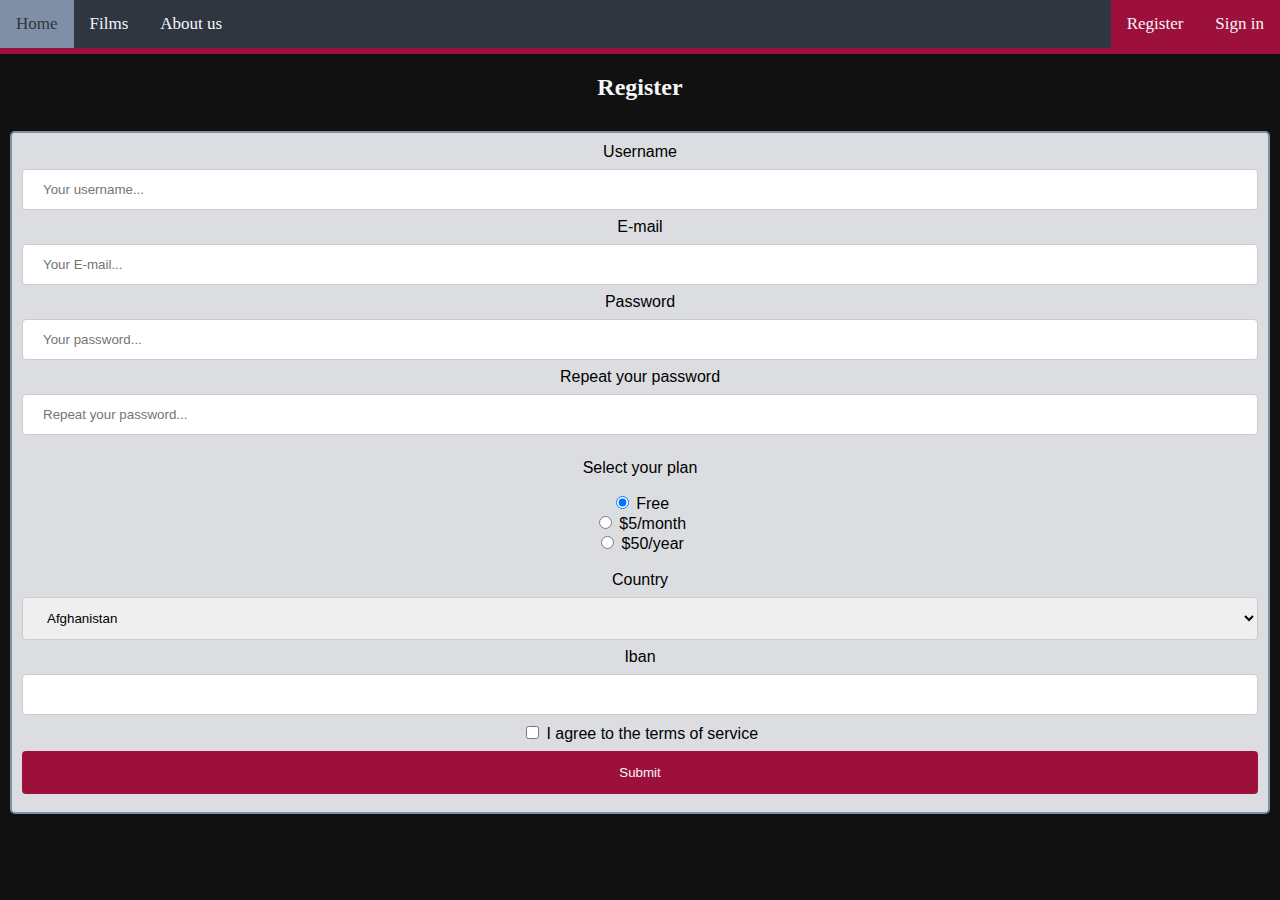
<file: register.html>
<!DOCTYPE html>
<html lang="en">

<head>
    <link rel="shortcut icon" href="Images/moviegologo.png">
    <meta charset="UTF-8">
    <meta http-equiv="X-UA-Compatible" content="IE=edge">
    <meta name="viewport" content="width=device-width, initial-scale=1.0">
    <title>Films</title>
    <link rel="stylesheet" href="style.css">
    <!--Can't scroll down further than 800px-->
    <style>
        body {
            height: 800px;
        }

        @media (max-width: 800px) {
            .flex-container {
                flex-direction: column;
            }
        }
    </style>
</head>


<body>
    <nav>
        <a href="index.html">Home</a>
        <a href="films.html">Films</a>
        <a href="about_us.html">About us</a>
        <a class="login" href="login.html">Sign in</a>
        <a class="register" href="register.html">Register</a>
    </nav>
    <main>
        <h2 class="header" style="text-align: center;">Register</h2>
        <div class="flex-container">
            <div class="form">
                <form action="films2.html">
                    <label for="username">Username</label>
                    <input type="text" id="username" name="username" placeholder="Your username..." required>
<!-- Makes it so the email input has to have something before the @, after the @ and a dot and at least two letters after the dot-->
                    <label for="email">E-mail</label>
                    <input pattern="[^@]+@[^@]+\.[a-zA-Z]{2,}" type="text" id="email" name="email"
                        placeholder="Your E-mail..." required>
<!-- password input -->
                    <label for="password">Password</label>
                    <!-- the type="password" makes the password hidden -->
                    <input type="password" id="password" name="password" placeholder="Your password..." required>
                    <label for="passwordrep">Repeat your password</label>
                    <input type="password" id="passwordrep" name="passwordrep" placeholder="Repeat your password..."
                        required>

<!-- Subscription plan form -->
                    <p>Select your plan</p>
                    <!-- Because it's type="radio" you must pick one of the three -->
                    <input type="radio" id="free" name="plan" value="free" checked>
                    <label for="free">Free</label><br>
                    <input type="radio" id="month" name="plan" value="month">
                    <label for="month">$5/month</label><br>
                    <input type="radio" id="year" name="plan" value="year">
                    <label for="year">$50/year</label><br><br>
<!-- copied from the internet -->
                    <label for="country">Country</label>
                    <select id="country" name="country">
                        <option value="Afghanistan">Afghanistan</option>
                        <option value="Åland Islands">Åland Islands</option>
                        <option value="Albania">Albania</option>
                        <option value="Algeria">Algeria</option>
                        <option value="American Samoa">American Samoa</option>
                        <option value="Andorra">Andorra</option>
                        <option value="Angola">Angola</option>
                        <option value="Anguilla">Anguilla</option>
                        <option value="Antarctica">Antarctica</option>
                        <option value="Antigua and Barbuda">Antigua and Barbuda</option>
                        <option value="Argentina">Argentina</option>
                        <option value="Armenia">Armenia</option>
                        <option value="Aruba">Aruba</option>
                        <option value="Australia">Australia</option>
                        <option value="Austria">Austria</option>
                        <option value="Azerbaijan">Azerbaijan</option>
                        <option value="Bahamas">Bahamas</option>
                        <option value="Bahrain">Bahrain</option>
                        <option value="Bangladesh">Bangladesh</option>
                        <option value="Barbados">Barbados</option>
                        <option value="Belarus">Belarus</option>
                        <option value="Belgium">Belgium</option>
                        <option value="Belize">Belize</option>
                        <option value="Benin">Benin</option>
                        <option value="Bermuda">Bermuda</option>
                        <option value="Bhutan">Bhutan</option>
                        <option value="Bolivia">Bolivia</option>
                        <option value="Bosnia and Herzegovina">Bosnia and Herzegovina</option>
                        <option value="Botswana">Botswana</option>
                        <option value="Bouvet Island">Bouvet Island</option>
                        <option value="Brazil">Brazil</option>
                        <option value="British Indian Ocean Territory">British Indian Ocean Territory</option>
                        <option value="Brunei Darussalam">Brunei Darussalam</option>
                        <option value="Bulgaria">Bulgaria</option>
                        <option value="Burkina Faso">Burkina Faso</option>
                        <option value="Burundi">Burundi</option>
                        <option value="Cambodia">Cambodia</option>
                        <option value="Cameroon">Cameroon</option>
                        <option value="Canada">Canada</option>
                        <option value="Cape Verde">Cape Verde</option>
                        <option value="Cayman Islands">Cayman Islands</option>
                        <option value="Central African Republic">Central African Republic</option>
                        <option value="Chad">Chad</option>
                        <option value="Chile">Chile</option>
                        <option value="China">China</option>
                        <option value="Christmas Island">Christmas Island</option>
                        <option value="Cocos (Keeling) Islands">Cocos (Keeling) Islands</option>
                        <option value="Colombia">Colombia</option>
                        <option value="Comoros">Comoros</option>
                        <option value="Congo">Congo</option>
                        <option value="Congo, The Democratic Republic of The">Congo, The Democratic Republic of The
                        </option>
                        <option value="Cook Islands">Cook Islands</option>
                        <option value="Costa Rica">Costa Rica</option>
                        <option value="Cote D'ivoire">Cote D'ivoire</option>
                        <option value="Croatia">Croatia</option>
                        <option value="Cuba">Cuba</option>
                        <option value="Cyprus">Cyprus</option>
                        <option value="Czech Republic">Czech Republic</option>
                        <option value="Denmark">Denmark</option>
                        <option value="Djibouti">Djibouti</option>
                        <option value="Dominica">Dominica</option>
                        <option value="Dominican Republic">Dominican Republic</option>
                        <option value="Ecuador">Ecuador</option>
                        <option value="Egypt">Egypt</option>
                        <option value="El Salvador">El Salvador</option>
                        <option value="Equatorial Guinea">Equatorial Guinea</option>
                        <option value="Eritrea">Eritrea</option>
                        <option value="Estonia">Estonia</option>
                        <option value="Ethiopia">Ethiopia</option>
                        <option value="Falkland Islands (Malvinas)">Falkland Islands (Malvinas)</option>
                        <option value="Faroe Islands">Faroe Islands</option>
                        <option value="Fiji">Fiji</option>
                        <option value="Finland">Finland</option>
                        <option value="France">France</option>
                        <option value="French Guiana">French Guiana</option>
                        <option value="French Polynesia">French Polynesia</option>
                        <option value="French Southern Territories">French Southern Territories</option>
                        <option value="Gabon">Gabon</option>
                        <option value="Gambia">Gambia</option>
                        <option value="Georgia">Georgia</option>
                        <option value="Germany">Germany</option>
                        <option value="Ghana">Ghana</option>
                        <option value="Gibraltar">Gibraltar</option>
                        <option value="Greece">Greece</option>
                        <option value="Greenland">Greenland</option>
                        <option value="Grenada">Grenada</option>
                        <option value="Guadeloupe">Guadeloupe</option>
                        <option value="Guam">Guam</option>
                        <option value="Guatemala">Guatemala</option>
                        <option value="Guernsey">Guernsey</option>
                        <option value="Guinea">Guinea</option>
                        <option value="Guinea-bissau">Guinea-bissau</option>
                        <option value="Guyana">Guyana</option>
                        <option value="Haiti">Haiti</option>
                        <option value="Heard Island and Mcdonald Islands">Heard Island and Mcdonald Islands</option>
                        <option value="Holy See (Vatican City State)">Holy See (Vatican City State)</option>
                        <option value="Honduras">Honduras</option>
                        <option value="Hong Kong">Hong Kong</option>
                        <option value="Hungary">Hungary</option>
                        <option value="Iceland">Iceland</option>
                        <option value="India">India</option>
                        <option value="Indonesia">Indonesia</option>
                        <option value="Iran, Islamic Republic of">Iran, Islamic Republic of</option>
                        <option value="Iraq">Iraq</option>
                        <option value="Ireland">Ireland</option>
                        <option value="Isle of Man">Isle of Man</option>
                        <option value="Israel">Israel</option>
                        <option value="Italy">Italy</option>
                        <option value="Jamaica">Jamaica</option>
                        <option value="Japan">Japan</option>
                        <option value="Jersey">Jersey</option>
                        <option value="Jordan">Jordan</option>
                        <option value="Kazakhstan">Kazakhstan</option>
                        <option value="Kenya">Kenya</option>
                        <option value="Kiribati">Kiribati</option>
                        <option value="Korea, Democratic People's Republic of">Korea, Democratic People's Republic of
                        </option>
                        <option value="Korea, Republic of">Korea, Republic of</option>
                        <option value="Kuwait">Kuwait</option>
                        <option value="Kyrgyzstan">Kyrgyzstan</option>
                        <option value="Lao People's Democratic Republic">Lao People's Democratic Republic</option>
                        <option value="Latvia">Latvia</option>
                        <option value="Lebanon">Lebanon</option>
                        <option value="Lesotho">Lesotho</option>
                        <option value="Liberia">Liberia</option>
                        <option value="Libyan Arab Jamahiriya">Libyan Arab Jamahiriya</option>
                        <option value="Liechtenstein">Liechtenstein</option>
                        <option value="Lithuania">Lithuania</option>
                        <option value="Luxembourg">Luxembourg</option>
                        <option value="Macao">Macao</option>
                        <option value="Macedonia, The Former Yugoslav Republic of">Macedonia, The Former Yugoslav
                            Republic of</option>
                        <option value="Madagascar">Madagascar</option>
                        <option value="Malawi">Malawi</option>
                        <option value="Malaysia">Malaysia</option>
                        <option value="Maldives">Maldives</option>
                        <option value="Mali">Mali</option>
                        <option value="Malta">Malta</option>
                        <option value="Marshall Islands">Marshall Islands</option>
                        <option value="Martinique">Martinique</option>
                        <option value="Mauritania">Mauritania</option>
                        <option value="Mauritius">Mauritius</option>
                        <option value="Mayotte">Mayotte</option>
                        <option value="Mexico">Mexico</option>
                        <option value="Micronesia, Federated States of">Micronesia, Federated States of</option>
                        <option value="Moldova, Republic of">Moldova, Republic of</option>
                        <option value="Monaco">Monaco</option>
                        <option value="Mongolia">Mongolia</option>
                        <option value="Montenegro">Montenegro</option>
                        <option value="Montserrat">Montserrat</option>
                        <option value="Morocco">Morocco</option>
                        <option value="Mozambique">Mozambique</option>
                        <option value="Myanmar">Myanmar</option>
                        <option value="Namibia">Namibia</option>
                        <option value="Nauru">Nauru</option>
                        <option value="Nepal">Nepal</option>
                        <option value="Netherlands">Netherlands</option>
                        <option value="Netherlands Antilles">Netherlands Antilles</option>
                        <option value="New Caledonia">New Caledonia</option>
                        <option value="New Zealand">New Zealand</option>
                        <option value="Nicaragua">Nicaragua</option>
                        <option value="Niger">Niger</option>
                        <option value="Nigeria">Nigeria</option>
                        <option value="Niue">Niue</option>
                        <option value="Norfolk Island">Norfolk Island</option>
                        <option value="Northern Mariana Islands">Northern Mariana Islands</option>
                        <option value="Norway">Norway</option>
                        <option value="Oman">Oman</option>
                        <option value="Pakistan">Pakistan</option>
                        <option value="Palau">Palau</option>
                        <option value="Palestinian Territory, Occupied">Palestinian Territory, Occupied</option>
                        <option value="Panama">Panama</option>
                        <option value="Papua New Guinea">Papua New Guinea</option>
                        <option value="Paraguay">Paraguay</option>
                        <option value="Peru">Peru</option>
                        <option value="Philippines">Philippines</option>
                        <option value="Pitcairn">Pitcairn</option>
                        <option value="Poland">Poland</option>
                        <option value="Portugal">Portugal</option>
                        <option value="Puerto Rico">Puerto Rico</option>
                        <option value="Qatar">Qatar</option>
                        <option value="Reunion">Reunion</option>
                        <option value="Romania">Romania</option>
                        <option value="Russian Federation">Russian Federation</option>
                        <option value="Rwanda">Rwanda</option>
                        <option value="Saint Helena">Saint Helena</option>
                        <option value="Saint Kitts and Nevis">Saint Kitts and Nevis</option>
                        <option value="Saint Lucia">Saint Lucia</option>
                        <option value="Saint Pierre and Miquelon">Saint Pierre and Miquelon</option>
                        <option value="Saint Vincent and The Grenadines">Saint Vincent and The Grenadines</option>
                        <option value="Samoa">Samoa</option>
                        <option value="San Marino">San Marino</option>
                        <option value="Sao Tome and Principe">Sao Tome and Principe</option>
                        <option value="Saudi Arabia">Saudi Arabia</option>
                        <option value="Senegal">Senegal</option>
                        <option value="Serbia">Serbia</option>
                        <option value="Seychelles">Seychelles</option>
                        <option value="Sierra Leone">Sierra Leone</option>
                        <option value="Singapore">Singapore</option>
                        <option value="Slovakia">Slovakia</option>
                        <option value="Slovenia">Slovenia</option>
                        <option value="Solomon Islands">Solomon Islands</option>
                        <option value="Somalia">Somalia</option>
                        <option value="South Africa">South Africa</option>
                        <option value="South Georgia and The South Sandwich Islands">South Georgia and The South
                            Sandwich Islands</option>
                        <option value="Spain">Spain</option>
                        <option value="Sri Lanka">Sri Lanka</option>
                        <option value="Sudan">Sudan</option>
                        <option value="Suriname">Suriname</option>
                        <option value="Svalbard and Jan Mayen">Svalbard and Jan Mayen</option>
                        <option value="Swaziland">Swaziland</option>
                        <option value="Sweden">Sweden</option>
                        <option value="Switzerland">Switzerland</option>
                        <option value="Syrian Arab Republic">Syrian Arab Republic</option>
                        <option value="Taiwan">Taiwan</option>
                        <option value="Tajikistan">Tajikistan</option>
                        <option value="Tanzania, United Republic of">Tanzania, United Republic of</option>
                        <option value="Thailand">Thailand</option>
                        <option value="Timor-leste">Timor-leste</option>
                        <option value="Togo">Togo</option>
                        <option value="Tokelau">Tokelau</option>
                        <option value="Tonga">Tonga</option>
                        <option value="Trinidad and Tobago">Trinidad and Tobago</option>
                        <option value="Tunisia">Tunisia</option>
                        <option value="Turkey">Turkey</option>
                        <option value="Turkmenistan">Turkmenistan</option>
                        <option value="Turks and Caicos Islands">Turks and Caicos Islands</option>
                        <option value="Tuvalu">Tuvalu</option>
                        <option value="Uganda">Uganda</option>
                        <option value="Ukraine">Ukraine</option>
                        <option value="United Arab Emirates">United Arab Emirates</option>
                        <option value="United Kingdom">United Kingdom</option>
                        <option value="United States">United States</option>
                        <option value="United States Minor Outlying Islands">United States Minor Outlying Islands
                        </option>
                        <option value="Uruguay">Uruguay</option>
                        <option value="Uzbekistan">Uzbekistan</option>
                        <option value="Vanuatu">Vanuatu</option>
                        <option value="Venezuela">Venezuela</option>
                        <option value="Viet Nam">Viet Nam</option>
                        <option value="Virgin Islands, British">Virgin Islands, British</option>
                        <option value="Virgin Islands, U.S.">Virgin Islands, U.S.</option>
                        <option value="Wallis and Futuna">Wallis and Futuna</option>
                        <option value="Western Sahara">Western Sahara</option>
                        <option value="Yemen">Yemen</option>
                        <option value="Zambia">Zambia</option>
                        <option value="Zimbabwe">Zimbabwe</option>
                    </select>
<!-- iban input -->
                    <label for="iban">Iban</label>
                    <input type="text" id="iban" name="iban">
                    <input type="checkbox" id="terms" name="terms" value="terms" required>
                    <label for="terms"> I agree to the terms of service</label>

                    <input type="submit">
                </form>

            </div>
        </div>


    </main>




</body>

</html>
</file>
<file: style.css>
body {
  padding: 0;
  margin: 0;
  background-color: #111;
}
/*moviego header*/
  h1 {
    text-align:center;
    font-family:verdana;
    text-shadow: -1px 0 #9D103B, 0 1px #9D103B, 1px 0 #9D103B, 0 -1px #9D103B;
  }
/* best streaming site*/
  h3 {
    text-align:center;
    font-family:verdana;
    margin-top: 50px;
    margin-bottom: 10px;

  }
/* just added*/
  h4  {
    text-align:left;
    font-family: verdana;
    }

nav {
overflow: hidden;
background-color: #2f3640;
border-bottom: solid #9D103B 6px;

}

nav a {
  transition: 0.3s;
  float: left;
  display: block;
  color: #f5f6fa;
  text-align: center;
  padding: 14px 16px;
  text-decoration: none;
  font-size: 17px;
  font-family: Verdana;
}

nav a:hover {
  background: #7f8fa6;
  color: #2f3640;
}

nav .search-block {
  float: right;
}

nav .selected {
background: #9D103B;
color: #f5f6fa;
transition: 0.3s;
}

nav .selected:hover {
  background: #c23616;
  color: #f5f6fa;
  }

  nav .register {
    float:right; 
    background-color: #9D103B;
  }
  
  nav .register:hover {
    float:right; 
    background-color: #9D103B;
    color: white;
  }
  
  nav .login {
    float:right; 
    background-color:#9D103B;
  }
  
  nav .login:hover {
    float:right; 
    background-color: #9D103B;
    color: white;
  }
  
  nav .loggedin {
    float:right;
    background-color: #2ecc71;
  }
  
  nav .loggedin:hover {
    float:right;
    background-color: #27ae60;
    color:#f5f6fa;
  }
  
  nav .logout {
    float:right;
    background-color: #e74c3c;
  }


div.relative {
  position: relative;
  width: 50%;
  bottom: 10px;
} 

div.imagelist {
  display: flex;
  justify-content: center;
  flex-direction: row;
}


.filmborder {
  border-radius: 40px;
  width: 350px;
  height: 500px;
  }
/* this is the ''new'' on bottom right on index page'' */
  .newfilm {
    position: absolute;
    bottom: 5px;
    right: 5px;
    background-color: #c23616;
    color: white;
    padding-left: 5px;
    padding-right: 5px;
    outline-style: solid;
    outline-color: #353b48;
    outline-width: 2px;
    border-radius: 20px;
  }

.backgroundbox {
  background-color: rgba(0,0,0,.5);
  color: #fff;
  width: 100%;
  padding: 15px 14px;
}

.backgroundsign {
  background-color: rgba(0,0,0,.5);
  color: #fff;
  width: auto;
  padding: 15px 14px;
}

.contain {
  position:relative;
}
/*register background form*/
div.form {
  border-radius: 5px;
  background-color: #dcdde1;
  padding: 20px;
  width: 100%;
  font-family: Verdana, Geneva, Tahoma, sans-serif;
  border: solid 2px #7f8fa6;
  margin: auto;
  padding: 10px;
  flex: 70%;
}
/*for every form that can have an input */
input[type=text], select {
  width: 100%;
  padding: 12px 20px;
  margin: 8px 0;
  display: inline-block;
  border: 1px solid #ccc;
  border-radius: 4px;
  box-sizing: border-box;
}
/*same as above but for password*/
input[type=password], select {
  width: 100%;
  padding: 12px 20px;
  margin: 8px 0;
  display: inline-block;
  border: 1px solid #ccc;
  border-radius: 4px;
  box-sizing: border-box;
}
/*submit button*/
input[type=submit] {
  width: 100%;
  background-color: #9D103B;
  color: #f5f6fa;
  padding: 14px 20px;
  margin: 8px 0;
  border: none;
  border-radius: 4px;
  cursor: pointer;
}
/* checkbox, for terms and condition but can pick multiple*/
input[type=checkbox] {
  cursor: pointer;
}
/* radio, multiple choice, can only pick one*/
input[type=radio] {
  cursor: pointer;
}

h2.header {
  font-family: Verdana;
  color: #f5f6fa;
}

.flex-container {
  display: flex;
  flex-direction: row;
  justify-content: center;
}


.flex-item-left {
  padding: 10px;
  flex: 70%;
}

.flex-item-right {
  padding: 10px;
  flex: 50%;
}

.item1 {
  grid-row: 1;
  grid-column: 1 / span 2;
}

.item2 {
  grid-row: 2;
  grid-column: 1 / span 2;
}

.item3 {
  grid-row: 1 / span 2;
  grid-column: 3 / span 4;
}

.item4 {
  grid-row: 3 / span 1;
  grid-column: 1 / span 2;
}

.item5 {
  grid-row: 3 / span 1;
  grid-column: 3 / span 4;
}

.grid-container {
  display: grid;
  grid-template-columns: auto auto auto auto auto auto;
  grid-gap: 1%;
  padding: 10px;
  size: 150%;
  width: 95vw;
  padding-left: 2.5vw;
  padding-right: 2.5vw;
}

.grid-container > div {
  background-color: rgba(12, 12, 12, 0.507);
  text-align: left;
  padding: 20px 0;
  font-size: 170%;
  color: #f5f6fa;
  border-radius: 15px;
}

.textstart {
  text-align: center;
  color: #f5f6fa;
  padding: 10px 0;
  font-family: Verdana;
}
/*film search bar*/
form.filmsearch input[type=text] {
  padding: 10px;
  font-size: 17px;
  border: 1px solid #c23616;
  width: 100%;
  background: #f1f1f1;
}

form.filmsearch::after {
  content: "";
  clear: both;
  display: table;
}
/*drop down*/
form.genresearch {
  padding: 10px;
  font-size: 17px;
  width: 100%;
}

.filmmenu {
  width: 100%;
  height: 420px;
  border: solid 2px #c23616;
}

.cardcontainer {
  padding: 2px 16px;
}

.center {
  display:table;
  margin-left: auto;
  margin-right: auto;
  margin-top: 15%;
  color: white;
  padding: 15px 15px;
  text-decoration: none;
  font-size: 17px;
  font-family: Verdana;
  background-color: #e74c3c;
  text-align: center;
}

.center:hover {
  background-color: #c0392b;
}

.imagesize {
  width: 250px;
  height: 375px;
  border-radius: 30px;
  transition: transform .2s;
}
/*makes image go bigger when hovered on */
.imagesize:hover{
transform: scale(1.2);
}

.flex-container {
  display: flex;
  flex-flow: row wrap;
  height: auto;
  flex-wrap: wrap;
  align-content: space-between; 
}

.flex-container > div {
  margin: 10px;
  text-align: center;
}

/* Semantics articles,sections*/

footer {
  background-color: black;
  padding-top: 10px;
  text-align: left;
  color: white;
  font-family: Verdana;
  font-size: 10px;
  
  position: absolute;
  bottom: 0;
  width: 100%;
}

.page-container {
  position: relative;
  min-height: 20vw;
}

.content-wrap {
  padding-bottom: 2.5rem;
}

aside {
  box-shadow: 0 4px 8px 0 rgba(0,0,0,0.4);
  background-color: #f5f6fa;
  transition: 0.3s;
  width: 30%;
  border-radius: 10px;
  font-family: Verdana;
  position:absolute;
  float:left;
}


article {
  background-color: rgba(12, 12, 12, 0.507);
  padding: 20px 0;
  color: #f5f6fa;
  border-radius: 15px;
  float: right;
  width:60%;
  font-family: Verdana;
  text-align: left;
}
</file>
